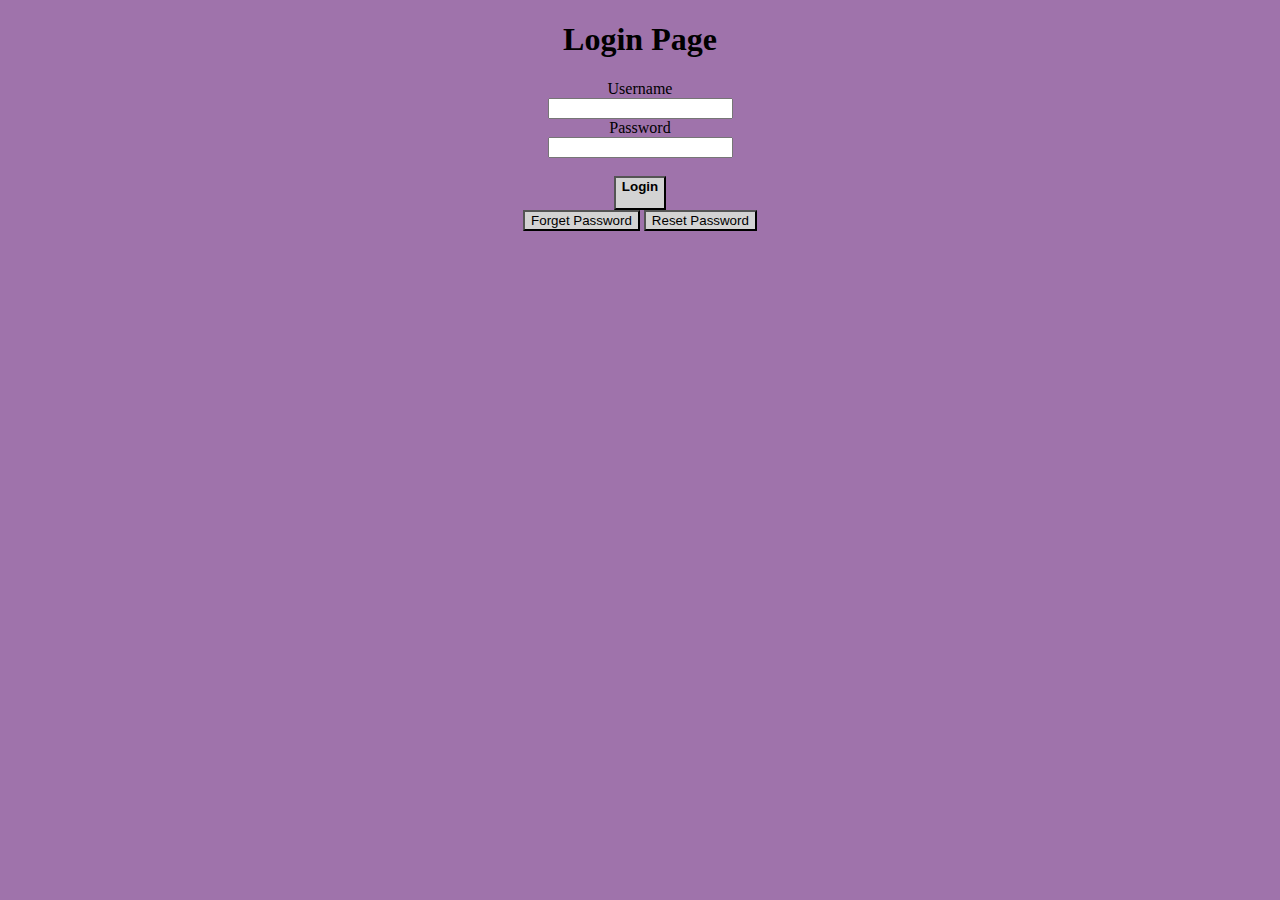
<file: loginPage.html>
<!DOCTYPE html>
<html>
<title>Login</title>

<head>
  <meta charset="utf-8">
  <meta name="viewport" content="width=device-width">
  <link rel="stylesheet" type="text/css" href="Login.css">
</head>

<body>
 <header>
    <h1>Login Page </h1>
  </header>
  <main>
    <div class="container-a">
      <form id="Form" onsubmit="">

        
        <label>Username
          <br>
          <input type="text" id="username" required />
        </label>
        <br>
        <label>Password
          <br>
          <input type="password" id="password" required />
        </label>
           </form>
        <br>
        <button>
          <a href="index.html" style= "color: black"<p><b>Login</b></p></a>
        </button>
      <br>
    </div>
  </main>
   <div>

  <script src="PasswordRecovery.js"></script>
     
    <button onclick="forgetPassword()">Forget Password</button> 
    <button onclick="resetPassword()">Reset Password</button> 
  </div>
    
  
</body>

</html>
</file>
<file: Login.css>
body {
  text-align: center;
  font-family: "Lucida Handwriting", Times, serif;
  /*background-color : #5d5b96;*/
   background-color: #9F73AB;
}

button{
  background-color :lightgray;
}

a:link{
  text-decoration: none;
}
</file>
